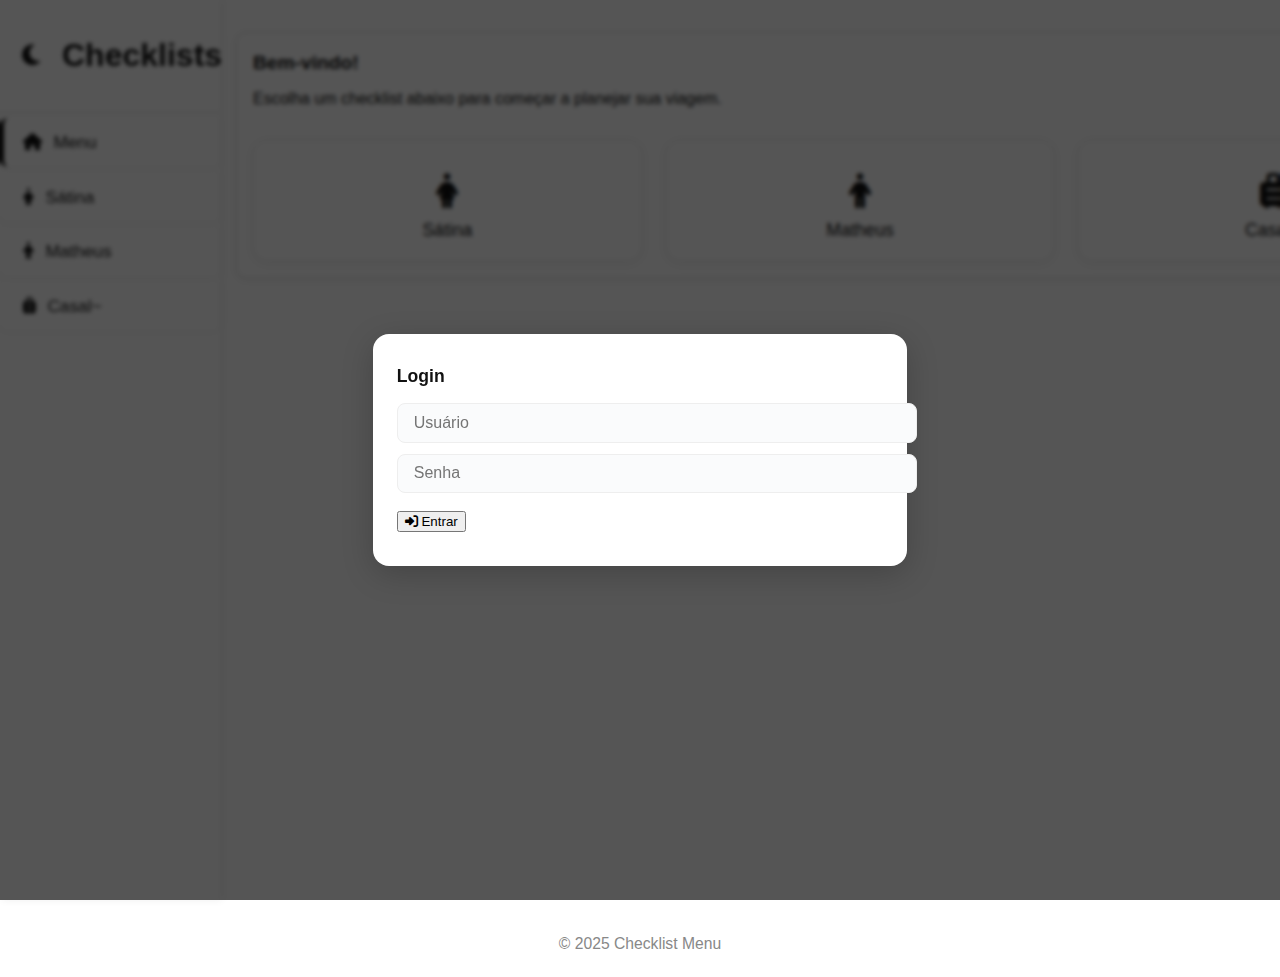
<file: index.html>
<!DOCTYPE html>
<html lang="pt-BR">
<head>
    <meta charset="UTF-8">
    <title>Menu de Checklists</title>
    <link rel="stylesheet" href="css/style.css">
    <link rel="stylesheet" href="https://cdnjs.cloudflare.com/ajax/libs/font-awesome/6.5.0/css/all.min.css">
</head>
<body>
    <nav class="sidebar">
        <div class="sidebar-header">
            <button class="darkmode-btn" id="darkmode-toggle" title="Alternar modo escuro"><i class="fa-solid fa-moon"></i></button>
            <h1>Checklists</h1>
        </div>
        <div class="sidebar-nav">
            <ul>
                <li><a href="menu.html" class="active"><i class="fa-solid fa-house"></i>Menu</a></li>
                <li><a href="checklist1.html"><i class="fa-solid fa-person-dress"></i>Sátina</a></li>
                <li><a href="checklist2.html"><i class="fa-solid fa-person"></i>Matheus</a></li>
                <li><a href="checklist3.html"><i class="fa-solid fa-suitcase-rolling"></i>Casal~</a></li>
            </ul>
        </div>
    </nav>
    <main id="main-content">
      <div class="card">
        <h2>Bem-vindo!</h2>
        <p>Escolha um checklist abaixo para começar a planejar sua viagem.</p>
        <div class="menu-cards">
          <a href="checklist1.html" class="menu-card satina"><i class="fa-solid fa-person-dress"></i><span>Sátina</span></a>
          <a href="checklist2.html" class="menu-card matheus"><i class="fa-solid fa-person"></i><span>Matheus</span></a>
          <a href="checklist3.html" class="menu-card casal"><i class="fa-solid fa-suitcase-rolling"></i><span>Casal~</span></a>
        </div>
      </div>
    </main>
    <footer>
        <p>&copy; 2025 Checklist Menu</p>
    </footer>
    <script src="js/main.js"></script>
</body>
</html>
</file>
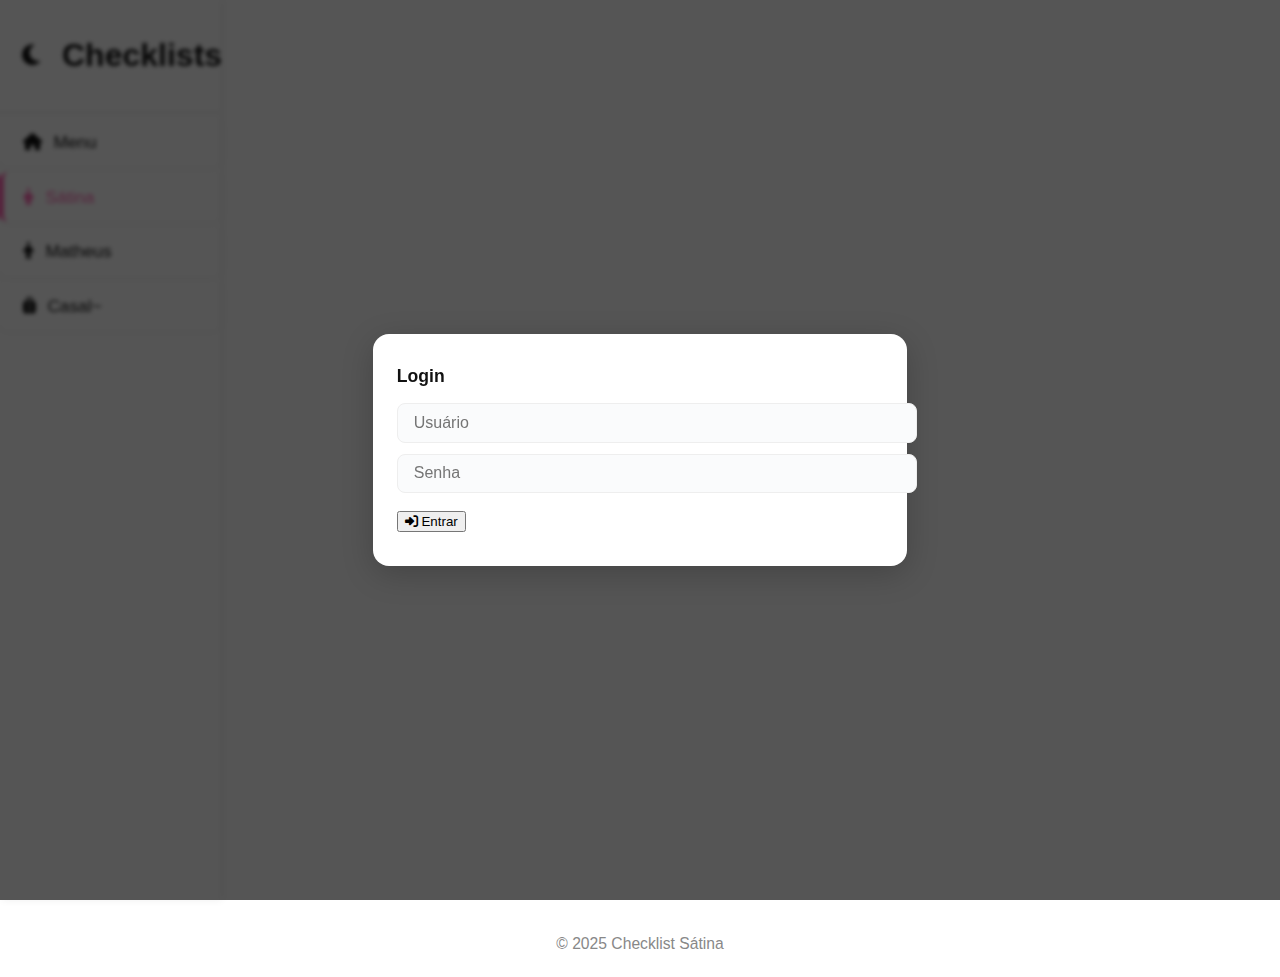
<file: checklist1.html>
<!DOCTYPE html>
<html lang="pt-BR">
<head>
    <meta charset="UTF-8">
    <title>Checklist Sátina</title>
    <link rel="stylesheet" href="css/style.css">
    <link rel="stylesheet" href="https://cdnjs.cloudflare.com/ajax/libs/font-awesome/6.5.0/css/all.min.css">
</head>
<body>
    <nav class="sidebar">
        <div class="sidebar-header">
            <button class="darkmode-btn" id="darkmode-toggle" title="Alternar modo escuro"><i class="fa-solid fa-moon"></i></button>
            <h1>Checklists</h1>
        </div>
        <div class="sidebar-nav">
            <ul>
                <li><a href="menu.html"><i class="fa-solid fa-house"></i>Menu</a></li>
                <li><a href="checklist1.html" class="active"><i class="fa-solid fa-person-dress"></i>Sátina</a></li>
                <li><a href="checklist2.html"><i class="fa-solid fa-person"></i>Matheus</a></li>
                <li><a href="checklist3.html"><i class="fa-solid fa-suitcase-rolling"></i>Casal~</a></li>
            </ul>
        </div>
    </nav>
    <main id="main-content"></main>
    <footer>
        <p>&copy; 2025 Checklist Sátina</p>
    </footer>
    <script>
        window.checklistData = [
            { categoria: "Roupas", itens: ["Vestido", "Sandália", "Jaqueta"] },
            { categoria: "Beleza", itens: ["Maquiagem", "Escova de cabelo"] }
        ];
        window.checklistKeyPrefix = "satina_";
    </script>
    <script src="js/main.js"></script>
</body>
</html>
</file>
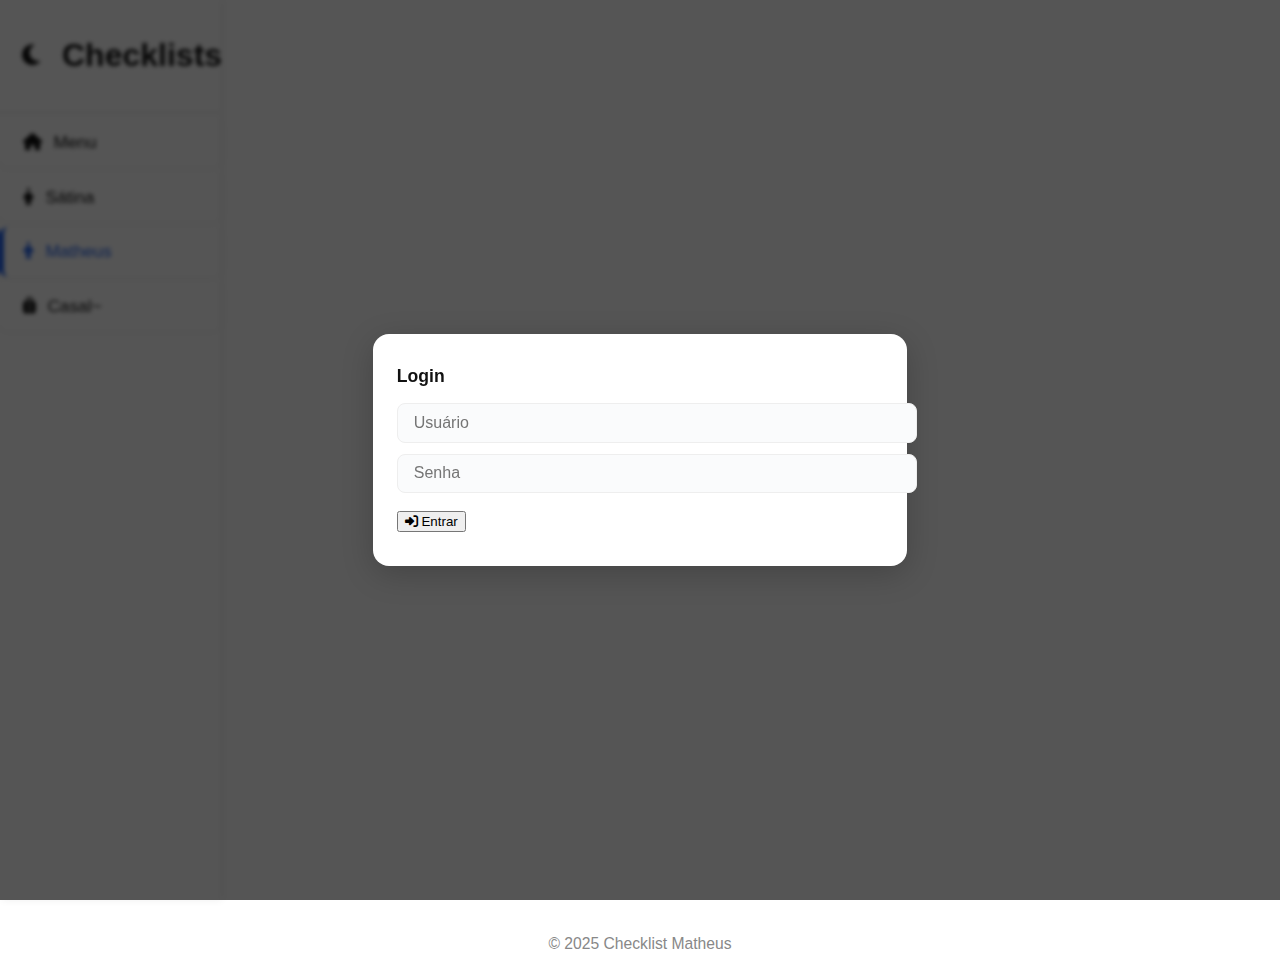
<file: checklist2.html>
<!DOCTYPE html>
<html lang="pt-BR">
<head>
    <meta charset="UTF-8">
    <title>Checklist Matheus</title>
    <link rel="stylesheet" href="css/style.css">
    <link rel="stylesheet" href="https://cdnjs.cloudflare.com/ajax/libs/font-awesome/6.5.0/css/all.min.css">
</head>
<body>
    <nav class="sidebar">
        <div class="sidebar-header">
            <button class="darkmode-btn" id="darkmode-toggle" title="Alternar modo escuro"><i class="fa-solid fa-moon"></i></button>
            <h1>Checklists</h1>
        </div>
        <div class="sidebar-nav">
            <ul>
                <li><a href="menu.html"><i class="fa-solid fa-house"></i>Menu</a></li>
                <li><a href="checklist1.html"><i class="fa-solid fa-person-dress"></i>Sátina</a></li>
                <li><a href="checklist2.html" class="active"><i class="fa-solid fa-person"></i>Matheus</a></li>
                <li><a href="checklist3.html"><i class="fa-solid fa-suitcase-rolling"></i>Casal~</a></li>
            </ul>
        </div>
    </nav>
    <main id="main-content"></main>
    <footer>
        <p>&copy; 2025 Checklist Matheus</p>
    </footer>
    <script>
        window.checklistData = [
            { categoria: "Roupas", itens: ["Camiseta", "Short", "Tênis"] },
            { categoria: "Acessórios", itens: ["Óculos de sol", "Boné"] }
        ];
        window.checklistKeyPrefix = "matheus_";
    </script>
    <script src="js/main.js"></script>
</body>
</html>
</file>
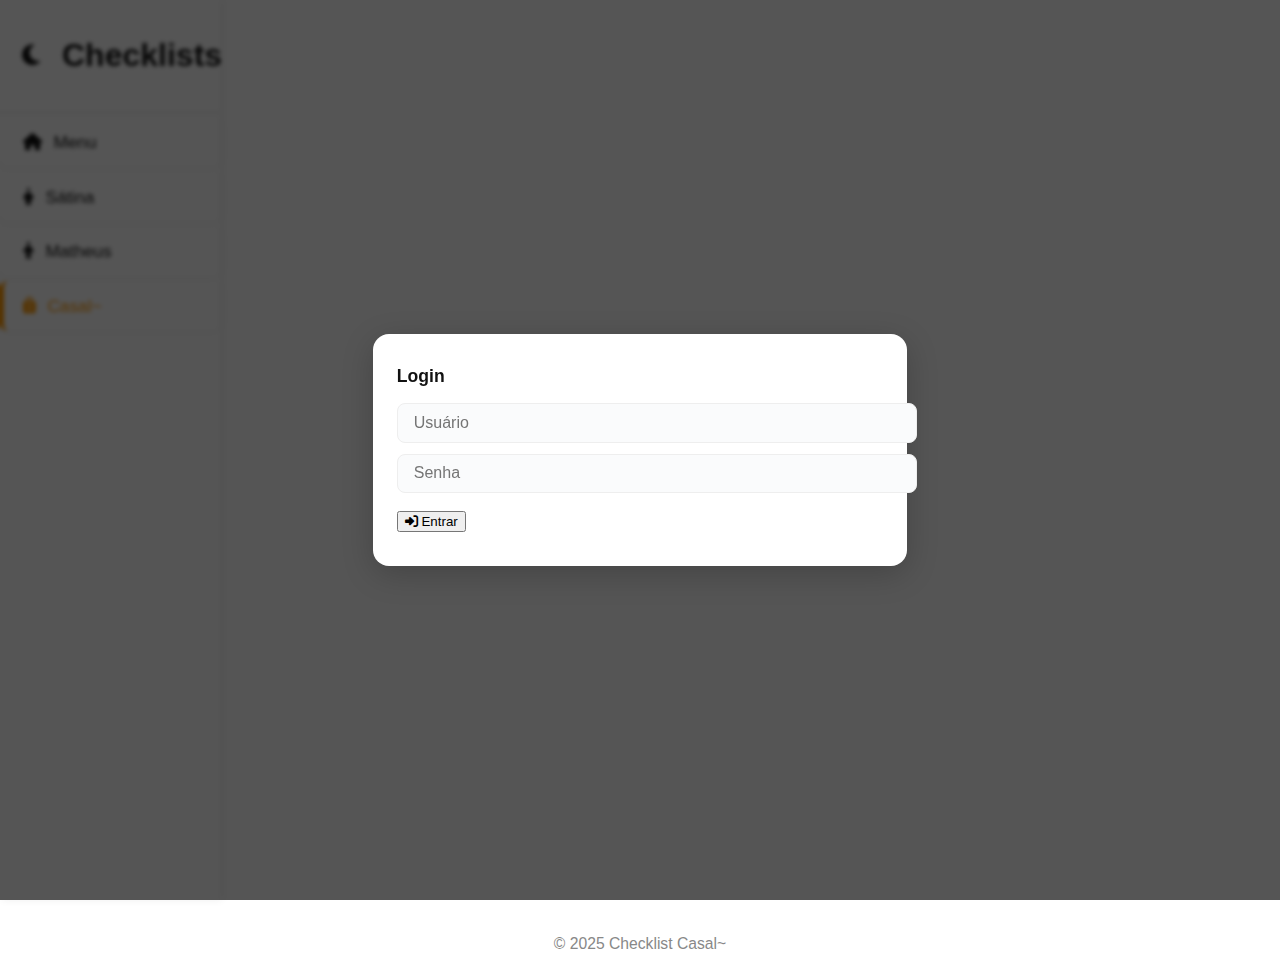
<file: checklist3.html>
<!DOCTYPE html>
<html lang="pt-BR">
<head>
    <meta charset="UTF-8">
    <title>Checklist Casal~</title>
    <link rel="stylesheet" href="css/style.css">
    <link rel="stylesheet" href="https://cdnjs.cloudflare.com/ajax/libs/font-awesome/6.5.0/css/all.min.css">
</head>
<body>
    <nav class="sidebar">
        <div class="sidebar-header">
            <button class="darkmode-btn" id="darkmode-toggle" title="Alternar modo escuro"><i class="fa-solid fa-moon"></i></button>
            <h1>Checklists</h1>
        </div>
        <div class="sidebar-nav">
            <ul>
                <li><a href="menu.html"><i class="fa-solid fa-house"></i>Menu</a></li>
                <li><a href="checklist1.html"><i class="fa-solid fa-person-dress"></i>Sátina</a></li>
                <li><a href="checklist2.html"><i class="fa-solid fa-person"></i>Matheus</a></li>
                <li><a href="checklist3.html" class="active"><i class="fa-solid fa-suitcase-rolling"></i>Casal~</a></li>
            </ul>
        </div>
    </nav>
    <main id="main-content"></main>
    <footer>
        <p>&copy; 2025 Checklist Casal~</p>
    </footer>
    <script>
        window.checklistData = [
            { categoria: "Documentos", itens: ["Passaporte", "Cartão de embarque"] },
            { categoria: "Saúde", itens: ["Remédios", "Álcool gel"] }
        ];
        window.checklistKeyPrefix = "casal_";
    </script>
    <script src="js/main.js"></script>
</body>
</html>
</file>
<file: css/style.css>
/* style.css centralizado para Checklist Web App moderno */

:root {
  --primary-bg: #fff;
  --primary-fg: #111;
  --accent: #111;
  --sidebar-bg: #fff;
  --sidebar-fg: #111;
  --card-bg: #fff;
  --card-border: #e0e0e0;
  --checked-bg: #f2f2f2;
  --transition: 0.2s;
  --satina: #ff69b4;
  --matheus: #2563eb;
  --casal: #ff9800;
}

body {
  margin: 0;
  font-family: 'Inter', Arial, sans-serif;
  background: var(--primary-bg);
  color: var(--primary-fg);
  transition: background var(--transition), color var(--transition);
}

body.dark {
  --primary-bg: #181a1b;
  --primary-fg: #f7f8fa;
  --sidebar-bg: #23272f;
  --sidebar-fg: #f7f8fa;
  --card-bg: #23272f;
  --card-border: #333;
  --checked-bg: #222;
}

.sidebar {
  position: fixed;
  left: 0; top: 0; bottom: 0;
  width: 220px;
  background: var(--sidebar-bg);
  color: var(--sidebar-fg);
  box-shadow: 2px 0 8px #0001;
  display: flex;
  flex-direction: column;
  z-index: 10;
  transition: background var(--transition);
}
.sidebar-header {
  display: flex;
  align-items: center;
  gap: 1rem;
  padding: 1rem;
  border-bottom: 1px solid var(--card-border);
}
.darkmode-btn {
  background: none;
  border: none;
  color: var(--accent);
  font-size: 1.5rem;
  cursor: pointer;
  transition: color var(--transition);
}
.sidebar-nav ul {
  list-style: none;
  padding: 0;
  margin: 0;
}
.sidebar-nav li {
  margin: 0;
}
.sidebar-nav a {
  display: flex;
  align-items: center;
  gap: 0.7rem;
  padding: 0.9rem 1.2rem;
  color: inherit;
  text-decoration: none;
  border-left: 4px solid transparent;
  transition: background var(--transition), border-color var(--transition);
  border-radius: 8px;
  margin: 0.3rem 0;
  font-weight: 500;
  font-size: 1.08rem;
  background: #fff;
  color: #111;
  box-shadow: 0 1px 4px #0001;
}
.sidebar-nav a.active, .sidebar-nav a:hover {
  background: var(--accent)10;
  border-left: 4px solid var(--accent);
  color: var(--accent);
}
.sidebar-nav a[href*="checklist1"]:hover, .sidebar-nav a[href*="checklist1"].active {
  background: var(--satina)10;
  border-left: 4px solid var(--satina);
  color: var(--satina);
}
.sidebar-nav a[href*="checklist2"]:hover, .sidebar-nav a[href*="checklist2"].active {
  background: var(--matheus)10;
  border-left: 4px solid var(--matheus);
  color: var(--matheus);
}
.sidebar-nav a[href*="checklist3"]:hover, .sidebar-nav a[href*="checklist3"].active {
  background: var(--casal)10;
  border-left: 4px solid var(--casal);
  color: var(--casal);
}
main#main-content {
  margin-left: 220px;
  padding: 2rem 1rem 3rem 1rem;
  min-height: 100vh;
  background: var(--primary-bg);
  transition: background var(--transition);
}
@media (max-width: 700px) {
  .sidebar {
    position: static;
    width: 100vw;
    min-width: 0;
    flex-direction: row;
    height: 60px;
    box-shadow: 0 2px 8px #0001;
    z-index: 10;
  }
  .sidebar-header { padding: 0.5rem; }
  .sidebar-nav ul {
    display: flex;
    flex-direction: row;
    width: 100vw;
    overflow-x: auto;
    gap: 0.2rem;
  }
  .sidebar-nav a {
    padding: 0.7rem 0.8rem;
    font-size: 0.98rem;
    width: auto;
    margin: 0.2rem 0.2rem;
    border-radius: 8px;
    justify-content: flex-start;
  }
  main#main-content { margin-left: 0; margin-top: 60px; padding: 1rem 0.2rem 2rem 0.2rem; }
  #sidebar-actions {
    position: static;
    flex-direction: row;
    align-items: center;
    justify-content: flex-start;
    padding: 0.5rem 0.5rem 0.5rem 0.5rem;
    gap: 0.7rem;
    width: 100vw;
  }
  .sidebar-action-btn {
    min-width: 32px;
    min-height: 28px;
    font-size: 1rem;
    padding: 0.2rem 0.5rem;
  }
  #app-header {
    right: 0.2rem;
    padding: 0;
    top: 0.2rem;
  }
  .header-right {
    gap: 0.7rem;
    padding: 0.5rem 0.5rem;
  }
}
html, body {
  max-width: 100vw;
  overflow-x: hidden;
}
main#main-content {
  width: 100vw;
  box-sizing: border-box;
}
/* ...existing code... */
#app-header {
  position: absolute !important;
  top: 0;
  right: 0;
  left: auto;
  width: auto;
  min-width: unset;
  min-height: unset;
  background: none !important;
  box-shadow: none !important;
  padding: 0;
  z-index: 100;
  display: flex;
  align-items: flex-start;
  justify-content: flex-end;
}
.header-left { display: flex; align-items: center; gap: 1.2rem; }
.header-right {
  display: flex;
  align-items: center;
  gap: 1.2rem;
  padding: 0.7rem 1.2rem;
}
.profile-menu { position: relative; }
.profile-btn {
  background: none;
  border: none;
  color: var(--accent);
  font-size: 1.08rem;
  font-weight: 600;
  cursor: pointer;
  display: flex;
  align-items: center;
  gap: 0.5rem;
  padding: 0.5rem 1rem;
  border-radius: 8px;
  transition: background 0.2s;
}
.profile-btn:hover { background: var(--accent)10; }
.profile-dropdown {
  position: absolute;
  right: 0;
  top: 110%;
  background: var(--sidebar-bg);
  color: var(--sidebar-fg);
  border-radius: 8px;
  box-shadow: 0 2px 12px #0002;
  min-width: 170px;
  padding: 0.5rem 0;
  display: flex;
  flex-direction: column;
  z-index: 10;
}
.profile-dropdown button {
  background: none;
  border: none;
  color: inherit;
  font-size: 1rem;
  text-align: left;
  padding: 0.7rem 1.2rem;
  cursor: pointer;
  border-radius: 6px;
  transition: background 0.2s;
}
.profile-dropdown button:hover {
  background: var(--accent)10;
}
/* Blocos do menu */
.menu-cards {
  display: grid;
  grid-template-columns: repeat(auto-fit, minmax(220px, 1fr));
  gap: 1.5rem;
  margin-top: 2rem;
}
.menu-card {
  background: #fff;
  border: 1.5px solid #eee;
  border-radius: 14px;
  box-shadow: 0 2px 12px #0001;
  padding: 2rem 1.2rem 1.2rem 1.2rem;
  display: flex;
  flex-direction: column;
  align-items: center;
  transition: box-shadow 0.2s, border-color 0.2s, transform 0.2s;
  cursor: pointer;
  font-size: 1.1rem;
  font-weight: 500;
  color: #111;
  text-decoration: none;
}
.menu-card:hover {
  box-shadow: 0 4px 24px #0002;
  transform: translateY(-2px) scale(1.03);
}
.menu-card.satina:hover { border-color: var(--satina); color: var(--satina); }
.menu-card.matheus:hover { border-color: var(--matheus); color: var(--matheus); }
.menu-card.casal:hover { border-color: var(--casal); color: var(--casal); }
.menu-card i { font-size: 2.2rem; margin-bottom: 0.7rem; }
.menu-card span { font-size: 1.1rem; }
.card {
  background: var(--card-bg);
  border: 1px solid var(--card-border);
  border-radius: 10px;
  margin-bottom: 1.5rem;
  box-shadow: 0 2px 8px #0001;
  padding: 1.2rem 1rem 1rem 1rem;
  transition: background var(--transition), border-color var(--transition);
}
.card h2 {
  margin-top: 0;
  font-size: 1.2rem;
  color: var(--accent);
}
.checklist-item {
  display: flex;
  align-items: flex-start;
  gap: 0.7rem;
  margin-bottom: 0.7rem;
  padding: 0.5rem 0.7rem;
  border-radius: 6px;
  transition: background var(--transition);
}
.checklist-item.checked {
  background: var(--checked-bg);
  animation: highlight 0.5s;
}
@keyframes highlight {
  0% { box-shadow: 0 0 0 0 var(--accent); }
  70% { box-shadow: 0 0 0 8px var(--accent)30; }
  100% { box-shadow: 0 0 0 0 var(--accent); }
}
.checklist-item input[type="checkbox"] {
  accent-color: var(--accent);
  width: 1.2em;
  height: 1.2em;
  margin-top: 0.2em;
}
.checklist-label {
  flex: 1;
  font-size: 1.05rem;
  cursor: pointer;
}
.comment-box, .comment-send-btn { display: none; }

.comment-popup {
  position: fixed;
  z-index: 9999;
  left: 0; top: 0; width: 100vw; height: 100vh;
  display: flex;
  align-items: center;
  justify-content: center;
}
.comment-popup-bg {
  position: absolute;
  left: 0; top: 0; width: 100vw; height: 100vh;
  background: #000a;
  backdrop-filter: blur(2px);
}
.comment-popup-content {
  position: relative;
  background: #fff;
  color: #111;
  border-radius: 16px;
  box-shadow: 0 8px 32px #0003;
  padding: 2rem 1.5rem 1.2rem 1.5rem;
  min-width: 320px;
  max-width: 90vw;
  min-height: 180px;
  display: flex;
  flex-direction: column;
  align-items: stretch;
  animation: popupIn 0.2s;
}
@keyframes popupIn {
  from { transform: scale(0.95); opacity: 0; }
  to { transform: scale(1); opacity: 1; }
}
.comment-popup-content h3 {
  margin: 0 0 1rem 0;
  font-size: 1.1rem;
  font-weight: 600;
}
.comment-popup-content span {
  color: var(--accent);
}
.comment-popup-box {
  width: 100%;
  min-height: 70px;
  border: 1px solid #eee;
  border-radius: 8px;
  padding: 0.7rem 1rem;
  font-size: 1rem;
  margin-bottom: 1.2rem;
  background: #fafbfc;
  color: #111;
  resize: vertical;
  transition: border-color 0.2s;
}
.comment-list {
  margin-bottom: 1rem;
  max-width: 100vw;
}
.comment-item {
  background: #f5f5f5;
  color: #222;
  border-radius: 8px;
  padding: 0.5rem 0.9rem;
  margin-bottom: 0.5rem;
  font-size: 0.98rem;
  word-break: break-word;
  box-shadow: 0 1px 4px #0001;
  position: relative;
}
.reply-btn {
  background: none;
  border: none;
  color: #2563eb;
  font-size: 1rem;
  margin-left: 0.7rem;
  cursor: pointer;
  vertical-align: middle;
  transition: color 0.2s;
}
.reply-btn:hover {
  color: #111;
}
.reply-list {
  margin-top: 0.5rem;
  margin-left: 1.2rem;
  border-left: 2px solid #eee;
  padding-left: 0.7rem;
}
.reply-item {
  background: #fff;
  color: #222;
  border-radius: 7px;
  padding: 0.4rem 0.8rem;
  margin-bottom: 0.3rem;
  font-size: 0.97rem;
  box-shadow: 0 1px 2px #0001;
}
body.dark .comment-popup-content {
  background: #23272f;
  color: #f7f8fa;
}
body.dark .comment-popup-box {
  background: #181a1b;
  color: #f7f8fa;
  border-color: #333;
}
body.dark .comment-popup-save {
  background: #fff;
  color: #181a1b;
}
body.dark .comment-popup-save:hover {
  background: #2563eb;
  color: #fff;
}
body.dark .comment-popup-close {
  background: #333;
  color: #f7f8fa;
}
body.dark .comment-popup-close:hover {
  background: #444;
}
.checklist-actions {
  display: flex;
  gap: 1rem;
  margin-bottom: 1.5rem;
}
.checklist-actions button {
  background: var(--accent);
  color: #fff;
  border: none;
  border-radius: 6px;
  padding: 0.5rem 1.1rem;
  font-size: 1rem;
  cursor: pointer;
  transition: background var(--transition);
}
.checklist-actions button:hover {
  background: #2563eb;
}
input[type="search"] {
  border: 1px solid var(--card-border);
  border-radius: 6px;
  padding: 0.5rem 1rem;
  font-size: 1rem;
  width: 100%;
  margin-bottom: 1.2rem;
  background: var(--primary-bg);
  color: var(--primary-fg);
  transition: border-color var(--transition), background var(--transition);
}
input[type="search"]:focus {
  border-color: var(--accent);
  outline: none;
}
footer {
  text-align: center;
  padding: 1.2rem 0 0.5rem 0;
  color: #888;
  font-size: 0.98rem;
}
:focus {
  outline: 2px solid var(--accent);
  outline-offset: 2px;
}
.comment-popup-content form input[type="text"],
.comment-popup-content form input[type="password"] {
  border: 1px solid #eee;
  border-radius: 8px;
  background: #fafbfc;
  color: #111;
  margin-bottom: 0.7rem;
  width: 100%;
  padding: 0.6rem 1rem;
  font-size: 1rem;
  transition: border-color 0.2s;
}
.comment-popup-content form input[type="text"]:focus,
.comment-popup-content form input[type="password"]:focus {
  border-color: var(--accent);
  outline: none;
}
body.dark .comment-popup-content form input[type="text"],
body.dark .comment-popup-content form input[type="password"] {
  background: #181a1b;
  color: #f7f8fa;
  border-color: #333;
}
.reactions {
  display: flex;
  gap: 0.3rem;
  margin: 0.3rem 0 0.2rem 0;
}
.reaction-btn {
  background: none;
  border: none;
  font-size: 1.1rem;
  cursor: pointer;
  padding: 0.1rem 0.3rem;
  border-radius: 6px;
  transition: background 0.2s;
  color: #222;
}
.reaction-btn:hover {
  background: #eee;
}
body.dark .reaction-btn { color: #f7f8fa; }
body.dark .reaction-btn:hover { background: #333; }
#sidebar-actions {
  position: absolute;
  left: 0;
  bottom: 1.2rem;
  width: 100%;
  display: flex;
  flex-direction: column;
  align-items: flex-start;
  gap: 0.5rem;
  z-index: 20;
  padding-left: 1.2rem;
}
.sidebar-action-btn {
  background: #fff;
  color: #222;
  border: 1px solid #e0e0e0;
  border-radius: 7px;
  padding: 0.3rem 0.7rem;
  font-size: 1.1rem;
  min-width: 36px;
  min-height: 32px;
  box-shadow: 0 1px 4px #0001;
  cursor: pointer;
  transition: background 0.2s, color 0.2s, border-color 0.2s;
  margin-bottom: 0.1rem;
  display: flex;
  align-items: center;
  justify-content: center;
}
.sidebar-action-btn:hover {
  background: var(--accent)10;
  color: var(--accent);
  border-color: var(--accent);
}
body.dark .sidebar-action-btn {
  background: #23272f;
  color: #f7f8fa;
  border-color: #333;
}
body.dark .sidebar-action-btn:hover {
  background: #333;
  color: #fff;
  border-color: #2563eb;
}
@media (max-width: 700px) {
  #sidebar-actions {
    position: static;
    flex-direction: row;
    align-items: center;
    justify-content: flex-start;
    padding: 0.5rem 0.5rem 0.5rem 0.5rem;
    gap: 0.7rem;
    width: 100%;
  }
  .sidebar-action-btn {
    min-width: 32px;
    min-height: 28px;
    font-size: 1rem;
    padding: 0.2rem 0.5rem;
  }
}
</file>
